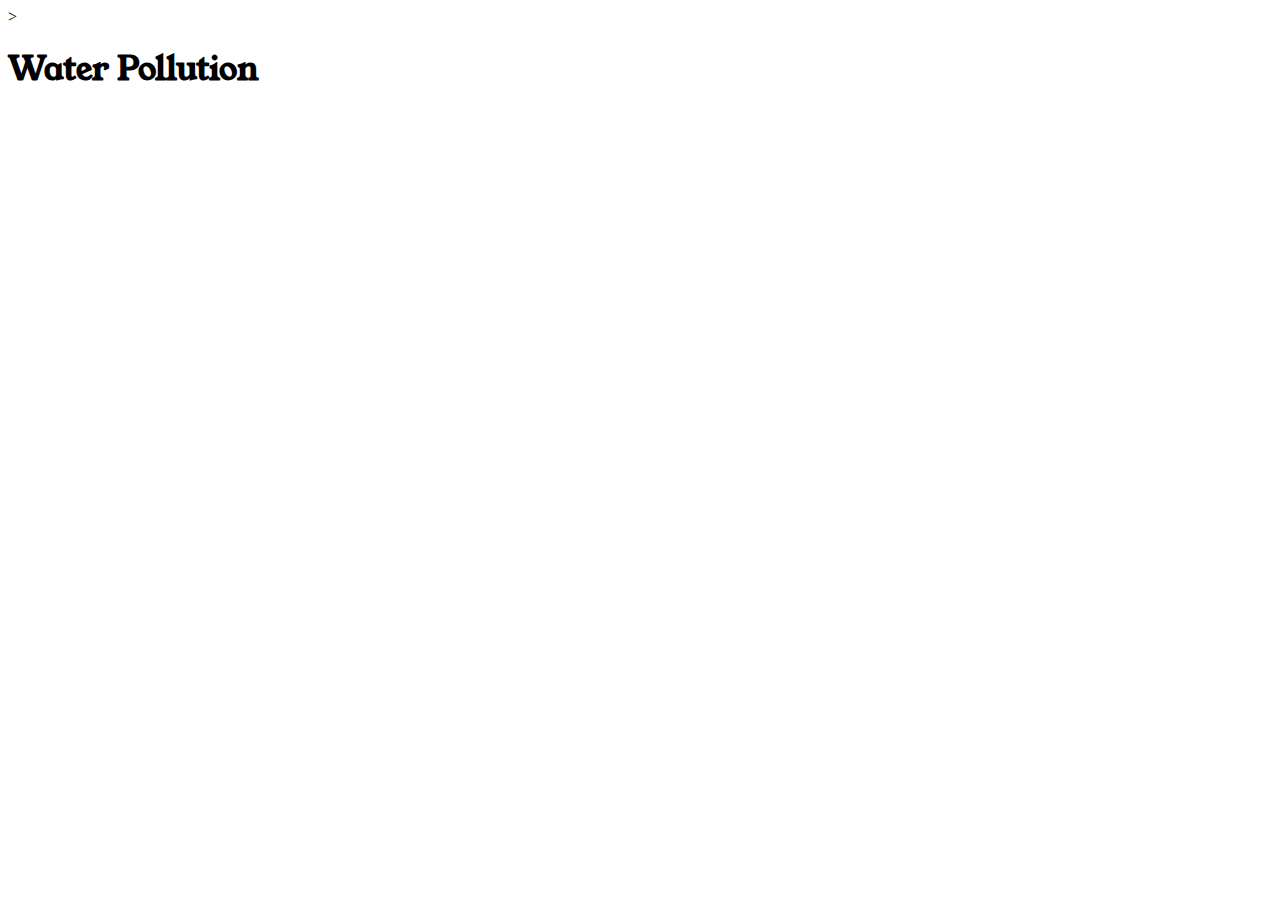
<file: index.html>
<!DOCTYPE html>
<html lang="en">
<head>
    <meta charset="UTF-8">
    <meta name="viewport" content="width=device-width, initial-scale=1.0">
    <meta name="Water Pollution" content="Water quality,Water pollution, ">
    <title>Water Pollution</title>
    <link rel="preconnect" href="https://fonts.googleapis.com">
<link rel="preconnect" href="https://fonts.gstatic.com" crossorigin>
<link href="https://fonts.googleapis.com/css2?family=Young+Serif&display=swap" rel="stylesheet">
    <link rel="stylesheet" href="style.css" >
    
    >
</head>
<body>
    <h1>Water Pollution</h1>
    
    
      
      
    
  
</body>
</html>
</file>
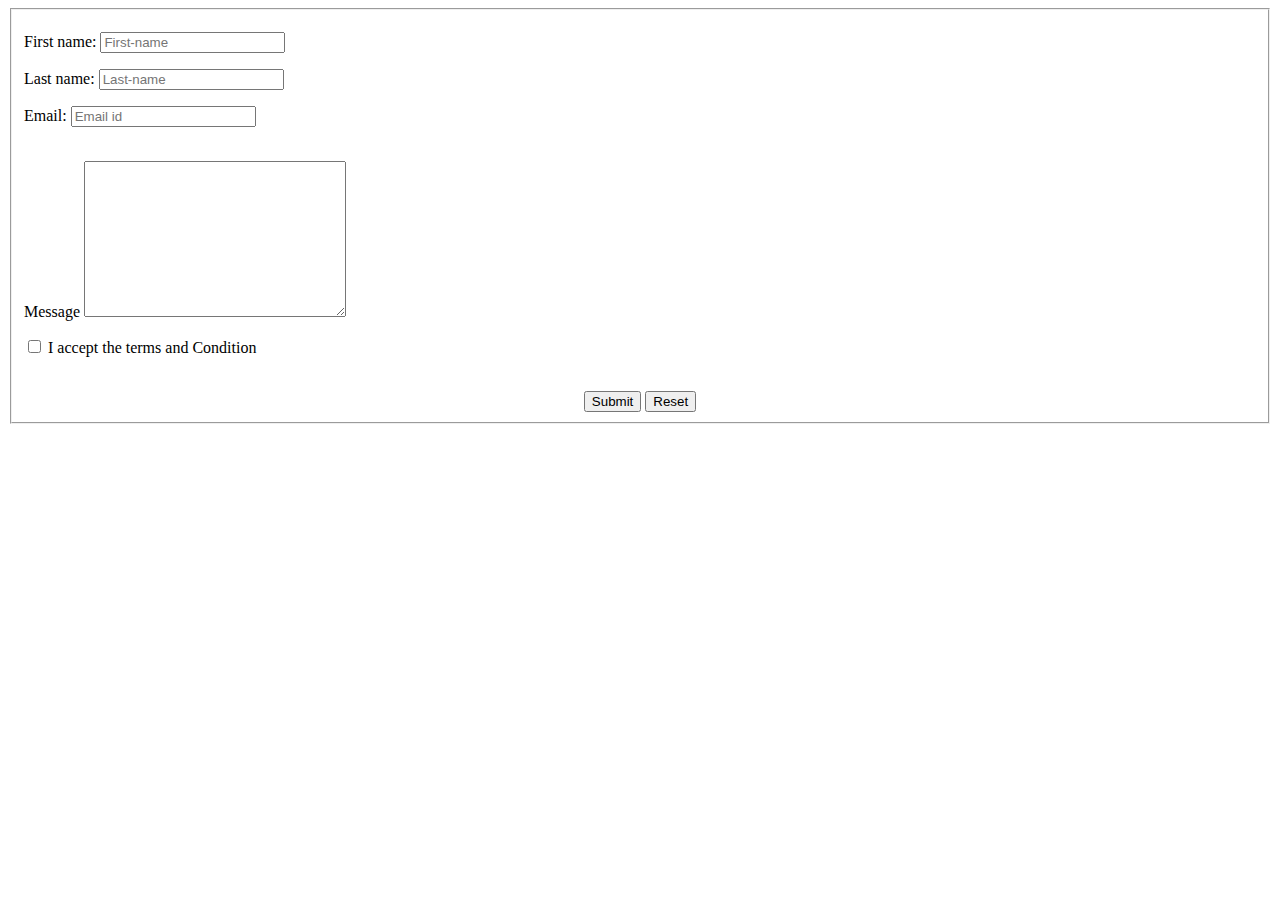
<file: contact.html>
<!DOCTYPE html>
<html lang="en">
  <head>
    <meta charset="UTF-8" />
    <meta name="viewport" content="width=device-width, initial-scale=1.0" />
    <title>Contact</title>
    <script src="https://www.google.com/recaptcha/api.js" async defer></script>
    <link rel="icon" type="image/x-icon" href="images/favicon.ico">
  </head>
  <body>

    <form action="?" method="POST">
      <fieldset>
        <p>
          First name:
          <input
            type="text"
            name="name"
            id="first-name"
            placeholder="First-name"
            required
          />
        </p>
        <p>
          Last name:
          <input
            type="text"
            name="name"
            id="last-name"
            placeholder="Last-name"
            
          />
        </p>
        <p>
          Email:
          <input type="email" name="email" id="email" placeholder="Email id" required/><br>
     <br> 
          <p>Message 
            <textarea name="txtarea" id="" cols="30" rows="10"></textarea></p>
        </p>
        <p><input type="checkbox" name="" id=""> I accept the terms and Condition</p>

        <!--Recaptcha code-->
        <div
          class="g-recaptcha"
          data-sitekey="6LcMcYMoAAAAAC-_36iWbp5IKDk3xnVK1pCSqfTj"
        ></div>
        <br />
        <center>
          <input type="submit" value="Submit" />
          <input type="reset" value="Reset" />
        </center>
      </fieldset>
    </form>
  </body>
</html>
</file>
<file: style.css>
h1{
   font-family:'Young Serif',serif; 
}
video{
    position: absolute;
    
}
</file>
